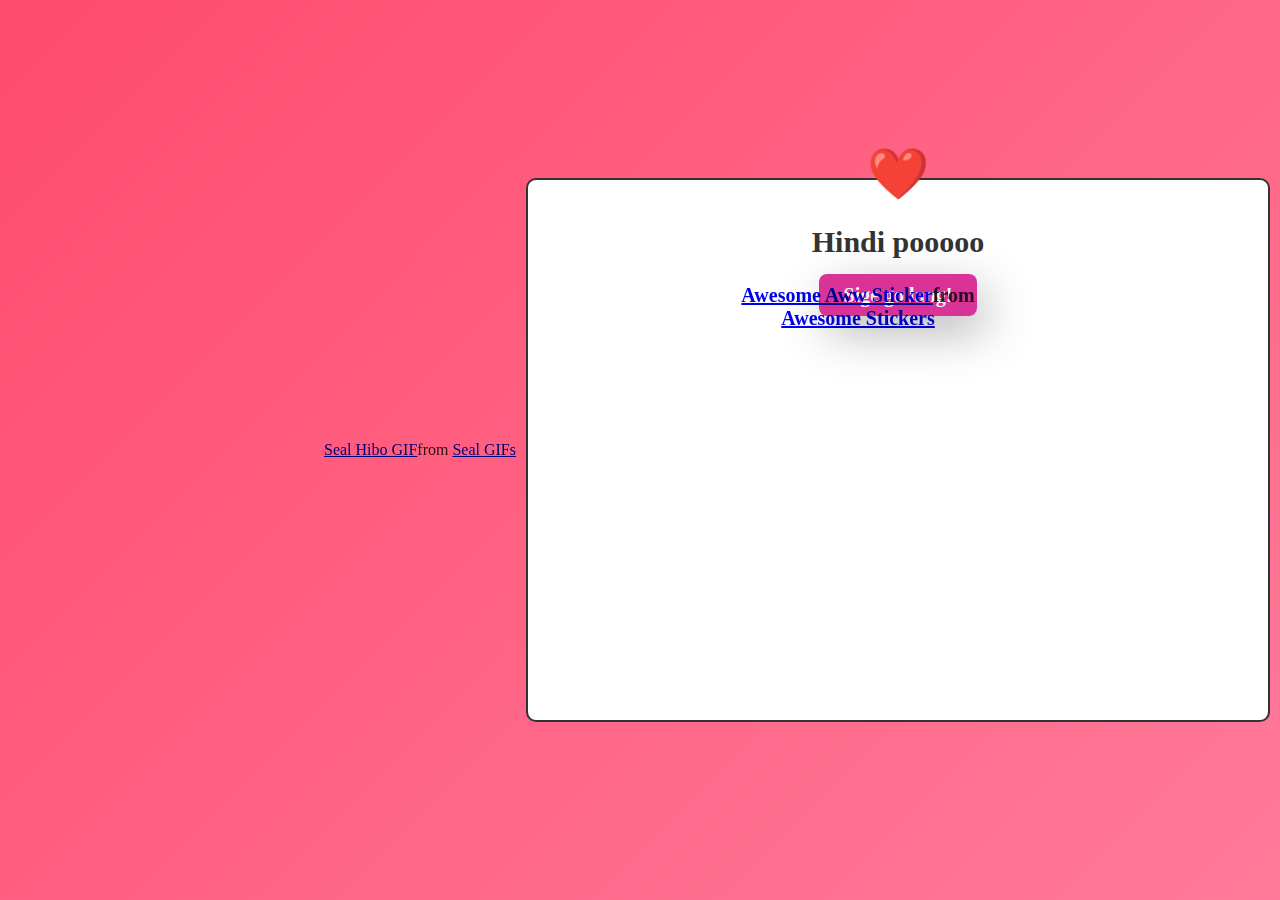
<file: ayyayaw.html>
<!DOCTYPE html>
<html lang="en">
<head>
    <meta charset="UTF-8">
    <meta name="viewport" content="width=device-width, initial-scale=1.0">
    <title>I Love you Darleeeng</title>
    <link rel="stylesheet" href="style.css"/>
</head>
<body>
    <div class="tenor-gif-embed" data-postid="16540839" data-share-method="host" data-aspect-ratio="1" data-width="100%"><a href="https://tenor.com/view/seal-hibo-love-heart-cute-gif-16540839">Seal Hibo GIF</a>from <a href="https://tenor.com/search/seal-gifs">Seal GIFs</a></div> <script type="text/javascript" async src="https://tenor.com/embed.js"></script>
    <div class="container">
        <div class="heart">❤️</div>
        <h2>Hindi pooooo</h2>
        <div class="tenor-gif-embed" data-postid="21425861" data-share-method="host" data-aspect-ratio="0.971875" data-width="100%"><a href="https://tenor.com/view/awesome-aww-cute-cat-cats-white-cat-gif-21425861">Awesome Aww Sticker</a>from <a href="https://tenor.com/search/awesome-stickers">Awesome Stickers</a></div> <script type="text/javascript" async src="https://tenor.com/embed.js"></script>
        <div class="btn">
            <a href="oonga.html">Sige go lang!</a>
</body>
</html>
</file>
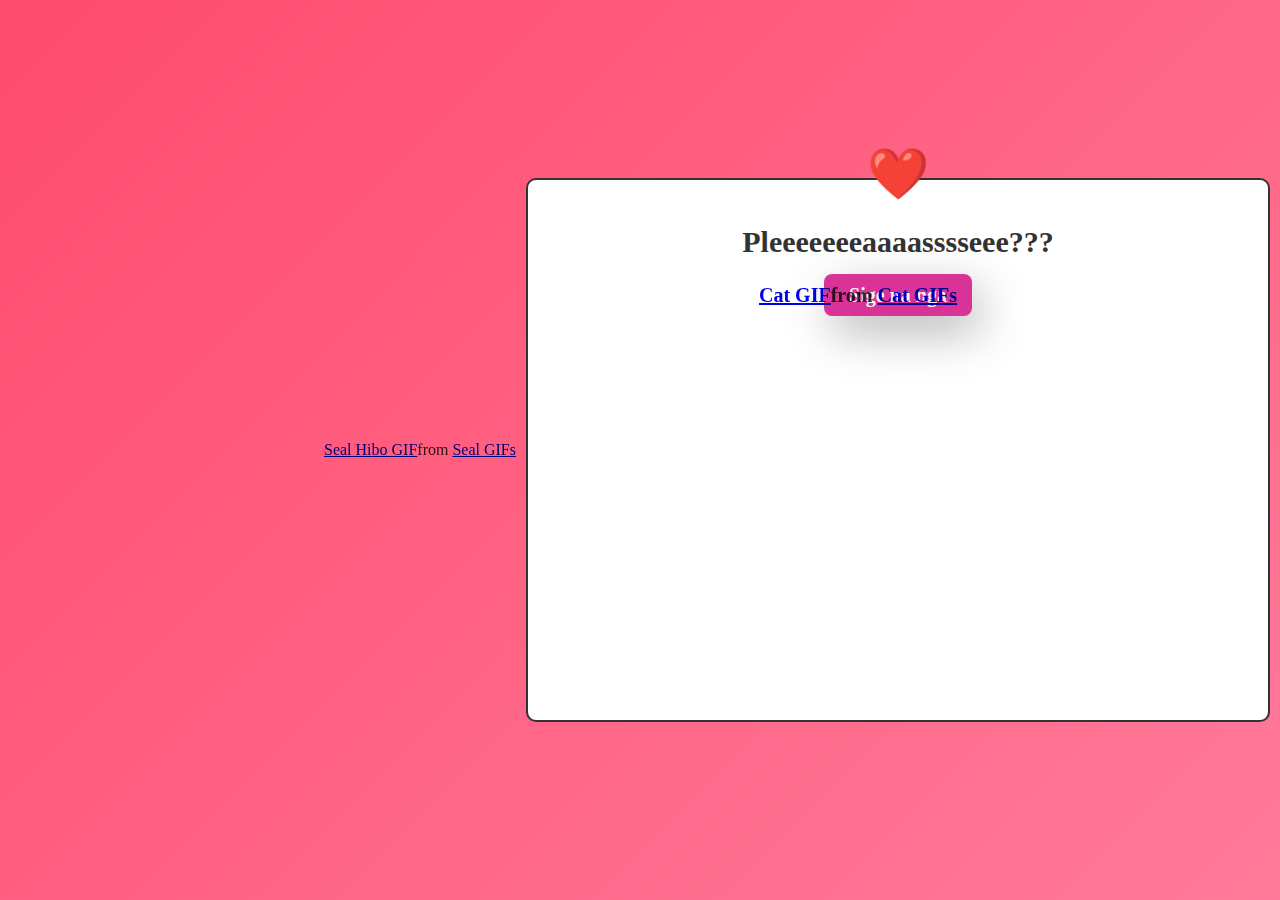
<file: maybe.html>
<!DOCTYPE html>
<html lang="en">
<head>
    <meta charset="UTF-8">
    <meta name="viewport" content="width=device-width, initial-scale=1.0">
    <title>I Love you Darleeeng</title>
    <link rel="stylesheet" href="style.css"/>
</head>
<body>
    <div class="tenor-gif-embed" data-postid="16540839" data-share-method="host" data-aspect-ratio="1" data-width="100%"><a href="https://tenor.com/view/seal-hibo-love-heart-cute-gif-16540839">Seal Hibo GIF</a>from <a href="https://tenor.com/search/seal-gifs">Seal GIFs</a></div> <script type="text/javascript" async src="https://tenor.com/embed.js"></script>
    <div class="container">
        <div class="heart">❤️</div>
        <h2>Pleeeeeeeaaaasssseee???</h2>
        <div class="tenor-gif-embed" data-postid="21965866" data-share-method="host" data-aspect-ratio="1" data-width="100%"><a href="https://tenor.com/view/cat-gif-21965866">Cat GIF</a>from <a href="https://tenor.com/search/cat-gifs">Cat GIFs</a></div> <script type="text/javascript" async src="https://tenor.com/embed.js"></script>
        <div class="btn">
            <a href="oonga.html">Sige na nga</a>
</body>
</html>
</file>
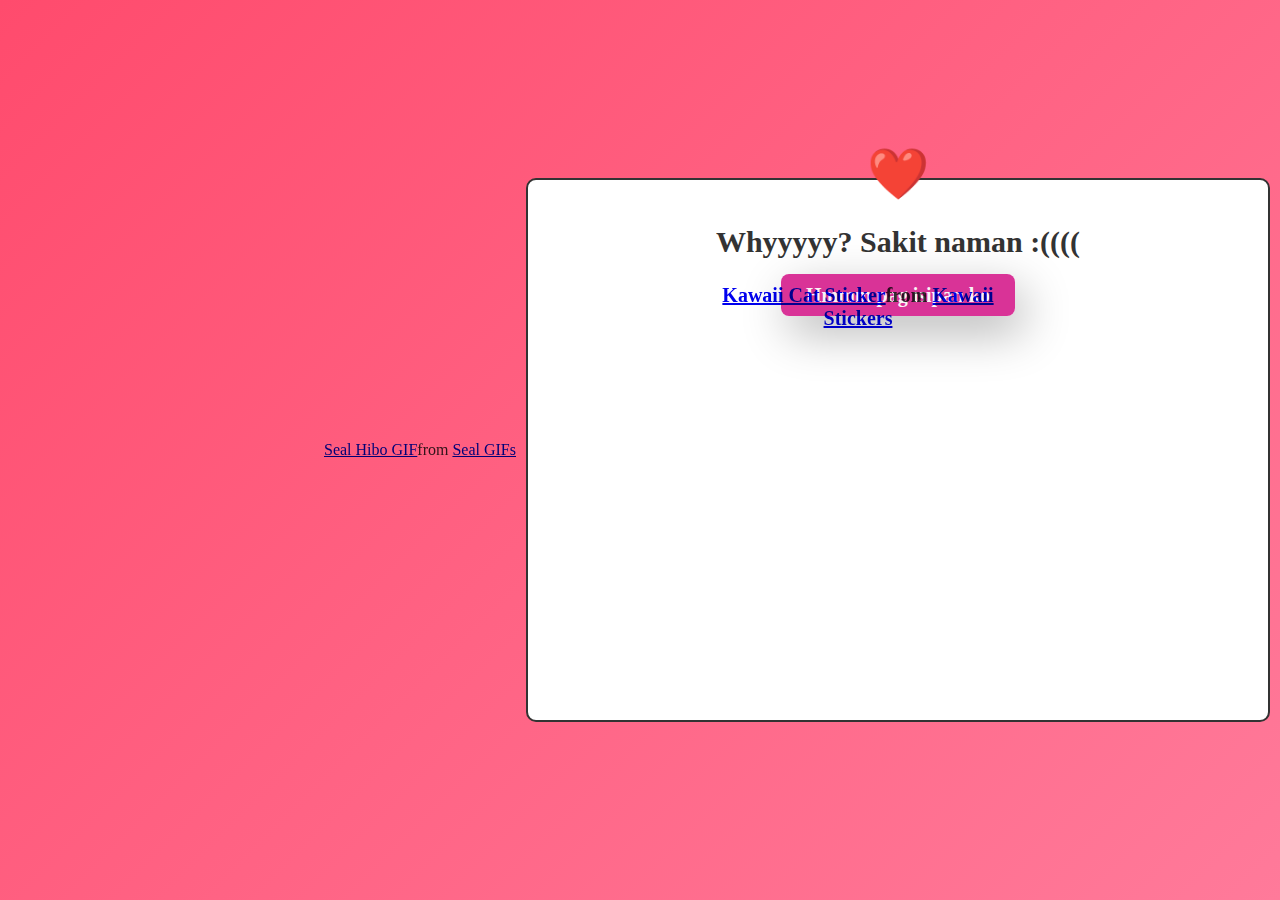
<file: no.html>
<!DOCTYPE html>
<html lang="en">
<head>
    <meta charset="UTF-8">
    <meta name="viewport" content="width=device-width, initial-scale=1.0">
    <title>I Love you Darleeeng</title>
    <link rel="stylesheet" href="style.css"/>
</head>
<body>
    <div class="tenor-gif-embed" data-postid="16540839" data-share-method="host" data-aspect-ratio="1" data-width="100%"><a href="https://tenor.com/view/seal-hibo-love-heart-cute-gif-16540839">Seal Hibo GIF</a>from <a href="https://tenor.com/search/seal-gifs">Seal GIFs</a></div> <script type="text/javascript" async src="https://tenor.com/embed.js"></script>
    <div class="container">
        <div class="heart">❤️</div>
        <h2>Whyyyyy? Sakit naman :((((</h2>
        <div class="tenor-gif-embed" data-postid="10559972062967224121" data-share-method="host" data-aspect-ratio="1.11888" data-width="100%"><a href="https://tenor.com/view/kawaii-cat-tears-scrolling-phone-gif-10559972062967224121">Kawaii Cat Sticker</a>from <a href="https://tenor.com/search/kawaii-stickers">Kawaii Stickers</a></div> <script type="text/javascript" async src="https://tenor.com/embed.js"></script>
<div class="btn">
            <a href="maybe.html">Hmmm pag isipan ko</a>
</div> 
</body>
</html>
</file>
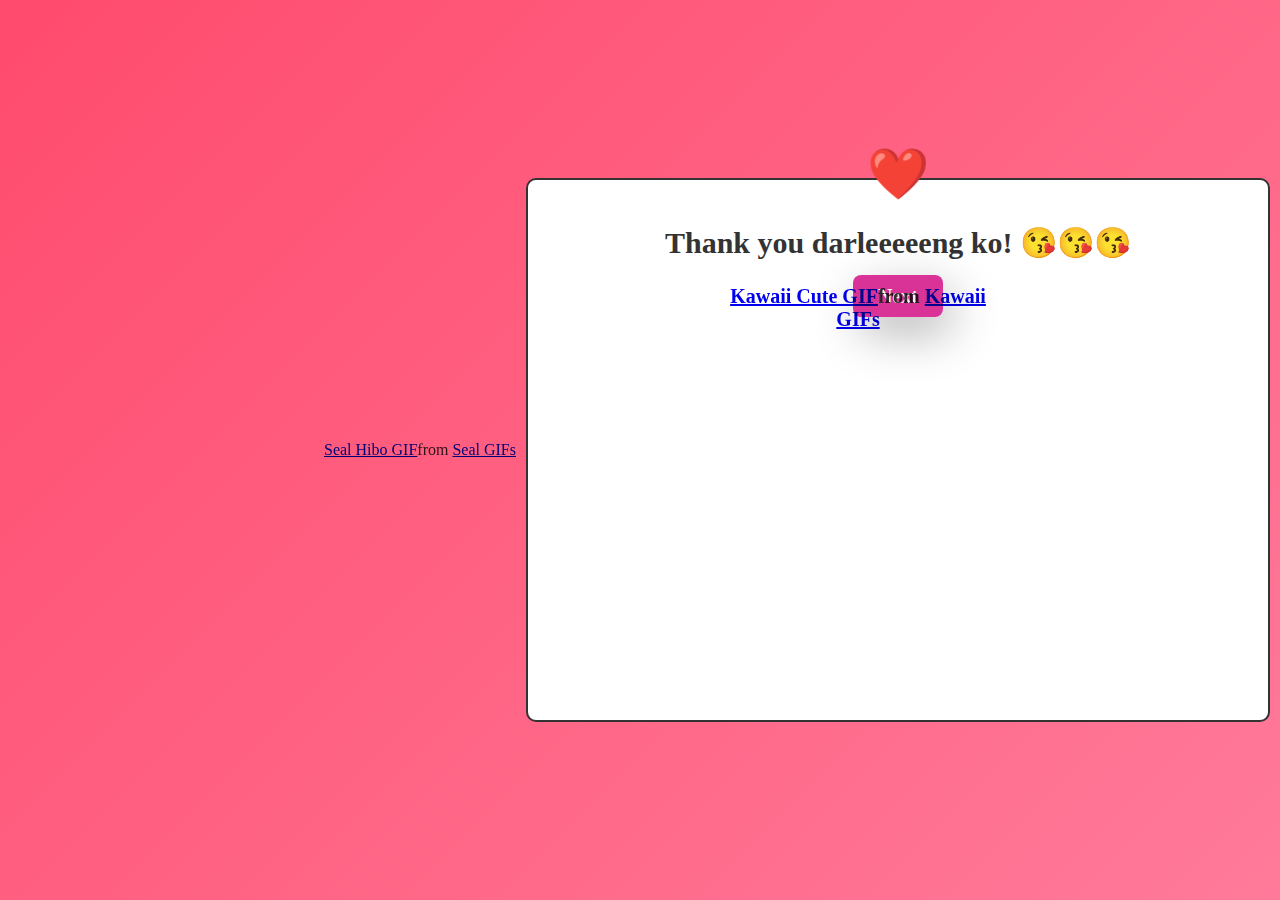
<file: oonga.html>
<!DOCTYPE html>
<html lang="en">
<head>
    <meta charset="UTF-8">
    <meta name="viewport" content="width=device-width, initial-scale=1.0">
    <title>I Love you Darleeeng</title>
    <link rel="stylesheet" href="style.css"/>
</head>
<body>
    <div class="tenor-gif-embed" data-postid="16540839" data-share-method="host" data-aspect-ratio="1" data-width="100%"><a href="https://tenor.com/view/seal-hibo-love-heart-cute-gif-16540839">Seal Hibo GIF</a>from <a href="https://tenor.com/search/seal-gifs">Seal GIFs</a></div> <script type="text/javascript" async src="https://tenor.com/embed.js"></script>
    <div class="container">
        <div class="heart">❤️</div>
        <h2>Thank you darleeeeeng ko! 😘😘😘</h2>
        <div class="tenor-gif-embed" data-postid="6248370526758169943" data-share-method="host" data-aspect-ratio="1" data-width="100%"><a href="https://tenor.com/view/kawaii-cute-peach-cat-gif-6248370526758169943">Kawaii Cute GIF</a>from <a href="https://tenor.com/search/kawaii-gifs">Kawaii GIFs</a></div> <script type="text/javascript" async src="https://tenor.com/embed.js"></script>
        <div class="btn">
            <a href="final.html" center>Next</a>

</html>
</file>
<file: style.css>
body {
    width: 100%;
    background: linear-gradient(135deg, #ff4b6d, #ff7a9a); 
    color: #333;
    font-family: Georgia, serif;
    display: flex;
    justify-content: right;
    align-items: center;
    height: 100vh;
    margin: 0;
}
.letter {
    background: white;
    padding: 20px;
    height: 25%;
    width: 30%;
    max-width: 800px;
    border-radius: 20px;
    box-shadow: 0 0 10px rgba(0, 0, 0, 0.1);
    text-align: center;
    position: relative;
}
.heart {
    color: red;
    font-size: 50px;
    position: absolute;
    top: -35px;
    left: 50%;
    transform: translateX(-50%);
    animation: heartbeat 1.5s infinite;
}
@keyframes heartbeat {
    0%, 100% {
        transform: translateX(-50%) scale(1);
    }
    50% {
        transform: translateX(-50%) scale(1.2);
    }
}
.message {
    font-size: 18px;
    color: #333;
    line-height: 1.5;
}
.btn{
    display: block;
    gap:25px;
    margin:auto;


}
.btn a {
    text-decoration: none;
    color: #f9f5f6;
    background: #d93397;
    padding: 10px 25px;
    border-radius: 8px;
    box-shadow: 0.5rem 1rem 3rem hsl(0, 0%, 0%, 0.3);


}

.play-button {
    background-color: #e3d9df; /* Green background */
    border: none;
    color: rgb(247, 34, 130);
    padding: 15px 32px;
    text-align: center;
    text-decoration: none;
    font-size: 20px;   
    font-family: Georgia, serif;    
    position: left;
    padding: 20px;
    bottom: 80px;
    cursor: pointer;
    border-radius: 8px;
    box-shadow: 0 4px 6px rgba(0, 0, 0, 0.1);
    transition: background-color 0.3s ease, transform 0.2s ease;
}
.container .tenor-gif-embed {
    max-width: 300px;
    position: absolute;
    left: 180px;
}
.tenor-gif-embed {
    max-width: 400px;
    right: 140px;
    mix-blend-mode: multiply;
}
.container {
    width: 700px;
    height: 500px;
    margin: 10px;
    padding: 20px;
    justify-content: center;
    background-color: white;
    border: 2px solid #333;
    border-radius: 10px;
    font-size: 20px;
    font-weight: bold;
    text-align: center;
    position: relative;
}
</file>
